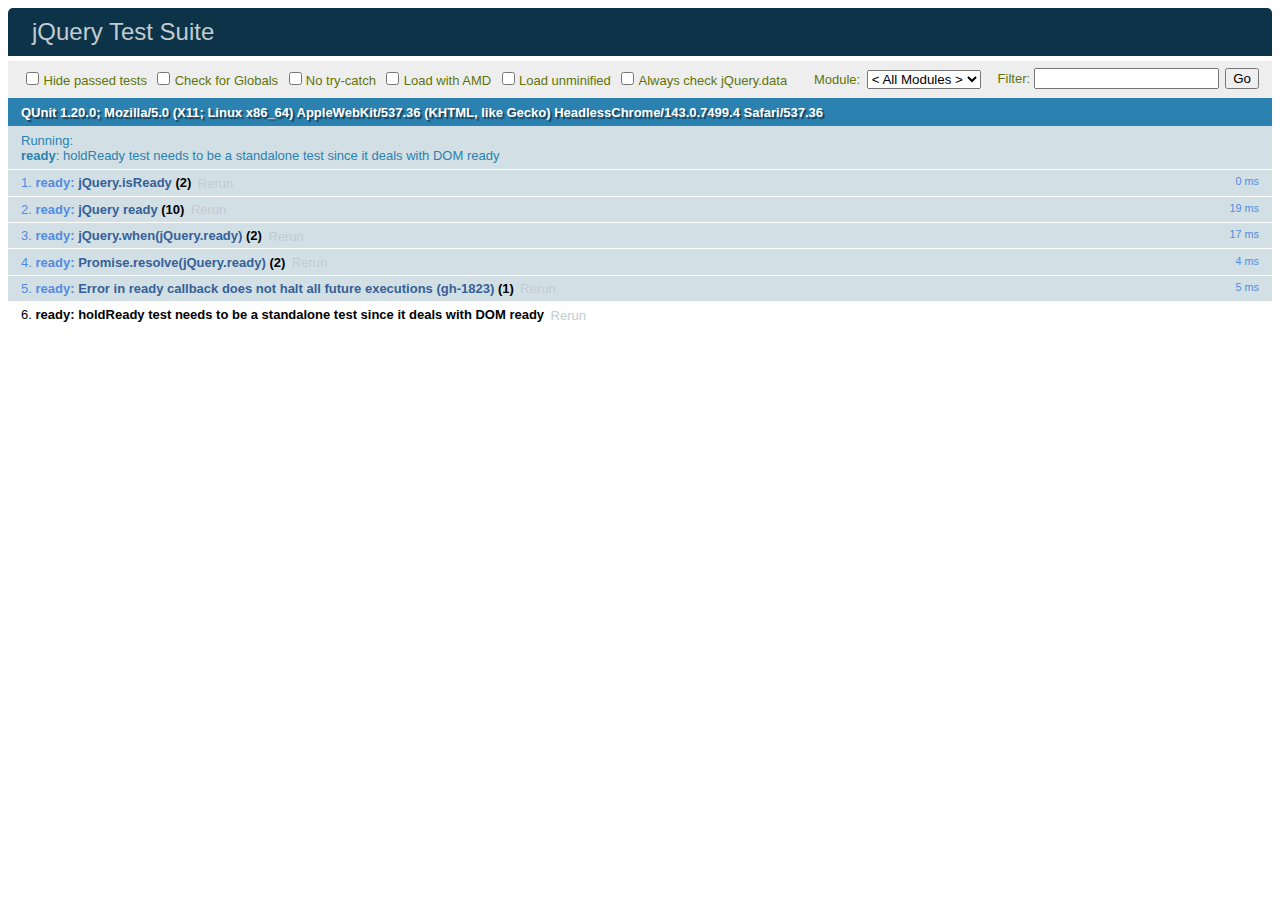
<file: WSL/wwwroot/js/lib/jquery/test/index.html>
<!doctype html>
<html lang="en" id="html">
<head>
	<meta charset="utf-8">
	<title>jQuery Test Suite</title>
	<link rel="stylesheet" href="../external/qunit/qunit.css" />
	<link rel="stylesheet" href="data/testsuite.css" />

	<!--
		We have to use previous jQuery as helper to ensure testability with
		ajax-free builds (and non-interference when changing ajax internals)
	-->
	<script src="data/jquery-1.9.1.js"></script>

	<script src="../external/qunit/qunit.js"></script>
	<script src="../external/qunit-assert-step/qunit-assert-step.js"></script>
	<script src="../external/sinon/sinon.js"></script>
	<script src="../external/npo/npo.js"></script>
	<script src="../external/requirejs/require.js"></script>
	<!-- See testinit for the list of tests -->
	<script src="data/testinit.js"></script>

	<!-- A script that includes jQuery min, dev, or AMD -->
	<!-- Adds "basic" URL option, even to iframes -->
	<!-- iframes will not load AMD as loading needs to be synchronous for some tests -->
	<!-- Also executes the function above to load tests -->
	<script src="jquery.js"></script>

	<script>
		// Load tests if they have not been loaded
		// This is in a different script tag to ensure that
		// jQuery is on the page when the testrunner executes
		if ( !QUnit.urlParams.amd ) {
			loadTests();
		}
	</script>
</head>

<body id="body">
	<div id="qunit"></div>

	<!-- Test HTML -->
	<!-- this iframe is outside the #qunit-fixture so it won't waste time by constantly reloading; the tests are "safe" and clean up after themselves -->
	<iframe id="loadediframe" name="loadediframe" style="display:none;" src="data/iframe.html"></iframe>
	<dl id="dl" style="position:absolute;top:-32767px;left:-32767px;width:1px;">
	<div id="donor-outer">
		<form id="donor-form">
			<input id="donor-input" type="radio" />
		</form>
	</div>
	<div id="qunit-fixture">
		<p id="firstp">See <a id="simon1" href="http://simon.incutio.com/archive/2003/03/25/#getElementsBySelector" rel="bookmark">this blog entry</a> for more information.</p>
		<p id="ap">
			Here are some links in a normal paragraph: <a id="google" href="http://www.google.com/" title="Google!">Google</a>,
			<a id="groups" href="http://groups.google.com/" class="GROUPS">Google Groups (Link)</a>.
			This link has <code><a href="http://smin" id="anchor1">class="blog"</a></code>:
			<a href="http://diveintomark.org/" class="blog" hreflang="en" id="mark">diveintomark</a>

		</p>
		<div id="foo">
			<p id="sndp">Everything inside the red border is inside a div with <code>id="foo"</code>.</p>
			<p lang="en" id="en">This is a normal link: <a id="yahoo" href="http://www.yahoo.com/" class="blogTest">Yahoo</a></p>
			<p id="sap">This link has <code><a href="#2" id="anchor2">class="blog"</a></code>: <a href="http://simon.incutio.com/" class="blog link" id="simon">Simon Willison's Weblog</a></p>

		</div>
		<div id="nothiddendiv" style="height:1px;background:white;" class="nothiddendiv">
			<div id="nothiddendivchild"></div>
		</div>
		<span id="name+value"></span>
		<p id="first">Try them out:</p>
		<ul id="firstUL"></ul>
		<ol id="empty"></ol>
		<form id="form" action="formaction">
			<label for="action" id="label-for">Action:</label>
			<input type="text" name="action" value="Test" id="text1" maxlength="30"/>
			<input type="text" name="text2" value="Test" id="text2" disabled="disabled"/>
			<input type="radio" name="radio1" id="radio1" value="on"/>

			<input type="radio" name="radio2" id="radio2" checked="checked"/>
			<input type="checkbox" name="check" id="check1" checked="checked"/>
			<input type="checkbox" id="check2" value="on"/>

			<input type="hidden" name="hidden" id="hidden1"/>
			<input type="text" style="display:none;" name="foo[bar]" id="hidden2"/>

			<input type="text" id="name" name="name" value="name" />
			<input type="search" id="search" name="search" value="search" />

			<button id="button" name="button" type="button">Button</button>

			<textarea id="area1" maxlength="30">foobar</textarea>

			<select name="select1" id="select1">
				<option id="option1a" class="emptyopt" value="">Nothing</option>
				<option id="option1b" value="1">1</option>
				<option id="option1c" value="2">2</option>
				<option id="option1d" value="3">3</option>
			</select>
			<select name="select2" id="select2">
				<option id="option2a" class="emptyopt" value="">Nothing</option>
				<option id="option2b" value="1">1</option>
				<option id="option2c" value="2">2</option>
				<option id="option2d" selected="selected" value="3">3</option>
			</select>
			<select name="select3" id="select3" multiple="multiple">
				<option id="option3a" class="emptyopt" value="">Nothing</option>
				<option id="option3b" selected="selected" value="1">1</option>
				<option id="option3c" selected="selected" value="2">2</option>
				<option id="option3d" value="3">3</option>
				<option id="option3e">no value</option>
			</select>
			<select name="select4" id="select4" multiple="multiple">
				<optgroup disabled="disabled">
					<option id="option4a" class="emptyopt" value="">Nothing</option>
					<option id="option4b" disabled="disabled" selected="selected" value="1">1</option>
					<option id="option4c" selected="selected" value="2">2</option>
				</optgroup>
				<option selected="selected" disabled="disabled" id="option4d" value="3">3</option>
				<option id="option4e">no value</option>
			</select>
			<select name="select5" id="select5">
				<option id="option5a" value="3">1</option>
				<option id="option5b" value="2">2</option>
				<option id="option5c" value="1" data-attr="">3</option>
			</select>

			<object id="object1" codebase="stupid">
				<param name="p1" value="x1" />
				<param name="p2" value="x2" />
			</object>

			<span id="台北Táiběi"></span>
			<span id="台北" lang="中文"></span>
			<span id="utf8class1" class="台北Táiběi 台北"></span>
			<span id="utf8class2" class="台北"></span>
			<span id="foo:bar" class="foo:bar"></span>
			<span id="test.foo[5]bar" class="test.foo[5]bar"></span>

			<foo_bar id="foobar">test element</foo_bar>
		</form>
		<b id="floatTest">Float test.</b>
		<iframe id="iframe" name="iframe"></iframe>
		<form id="lengthtest">
			<input type="text" id="length" name="test"/>
			<input type="text" id="idTest" name="id"/>
		</form>
		<table id="table"></table>

		<form id="name-tests">
			<!-- Inputs with a grouped name attribute. -->
			<input name="types[]" id="types_all" type="checkbox" value="all" />
			<input name="types[]" id="types_anime" type="checkbox" value="anime" />
			<input name="types[]" id="types_movie" type="checkbox" value="movie" />
		</form>

		<form id="testForm" action="#" method="get">
			<textarea name="T3" rows="2" cols="15">?
Z</textarea>
			<input type="hidden" name="H1" value="x" />
			<input type="hidden" name="H2" />
			<input name="PWD" type="password" value="" />
			<input name="T1" type="text" />
			<input name="T2" type="text" value="YES" readonly="readonly" />
			<input type="checkbox" name="C1" value="1" />
			<input type="checkbox" name="C2" />
			<input type="radio" name="R1" value="1" />
			<input type="radio" name="R1" value="2" />
			<input type="text" name="My Name" value="me" />
			<input type="reset" name="reset" value="NO" />
			<select name="S1">
				<option value="abc">ABC</option>
				<option value="abc">ABC</option>
				<option value="abc">ABC</option>
			</select>
			<select name="S2" multiple="multiple" size="3">
				<option value="abc">ABC</option>
				<option value="abc">ABC</option>
				<option value="abc">ABC</option>
			</select>
			<select name="S3">
				<option selected="selected">YES</option>
			</select>
			<select name="S4">
				<option value="" selected="selected">NO</option>
			</select>
			<input type="submit" name="sub1" value="NO" />
			<input type="submit" name="sub2" value="NO" />
			<input type="image" name="sub3" value="NO" />
			<button name="sub4" type="submit" value="NO">NO</button>
			<input name="D1" type="text" value="NO" disabled="disabled" />
			<input type="checkbox" checked="checked" disabled="disabled" name="D2" value="NO" />
			<input type="radio" name="D3" value="NO" checked="checked" disabled="disabled" />
			<select name="D4" disabled="disabled">
				<option selected="selected" value="NO">NO</option>
			</select>
			<input id="list-test" type="text" />
			<datalist id="datalist">
				<option value="option"></option>
			</datalist>
		</form>
		<div id="moretests">
			<form>
				<div id="checkedtest" style="display:none;">
					<input type="radio" name="checkedtestradios" checked="checked"/>
					<input type="radio" name="checkedtestradios" value="on"/>
					<input type="checkbox" name="checkedtestcheckboxes" checked="checked"/>
					<input type="checkbox" name="checkedtestcheckboxes" />
				</div>
			</form>
			<div id="nonnodes"><span id="nonnodesElement">hi</span> there <!-- mon ami --></div>
			<div id="t2037">
				<div><div class="hidden">hidden</div></div>
			</div>
			<div id="t6652">
				<div></div>
			</div>
			<div id="no-clone-exception"><object><embed></embed></object></div>
		</div>

		<div id="tabindex-tests">
			<ol id="listWithTabIndex" tabindex="5">
				<li id="foodWithNegativeTabIndex" tabindex="-1">Rice</li>
				<li id="foodNoTabIndex">Beans</li>
				<li>Blinis</li>
				<li>Tofu</li>
			</ol>

			<div id="divWithNoTabIndex">I'm hungry. I should...</div>
			<span>...</span><a href="#" id="linkWithNoTabIndex">Eat lots of food</a><span>...</span> |
			<span>...</span><a href="#" id="linkWithTabIndex" tabindex="2">Eat a little food</a><span>...</span> |
			<span>...</span><a href="#" id="linkWithNegativeTabIndex" tabindex="-1">Eat no food</a><span>...</span>
			<span>...</span><a id="linkWithNoHrefWithNoTabIndex">Eat a burger</a><span>...</span>
			<span>...</span><a id="linkWithNoHrefWithTabIndex" tabindex="1">Eat some funyuns</a><span>...</span>
			<span>...</span><a id="linkWithNoHrefWithNegativeTabIndex" tabindex="-1">Eat some funyuns</a><span>...</span>
			<input id="inputWithoutTabIndex"/>
			<button id="buttonWithoutTabIndex"></button>
			<textarea id="textareaWithoutTabIndex"></textarea>
			<menu type="popup">
				<menuitem id="menuitemWithoutTabIndex" command="submitbutton" default/>
			</menu>
		</div>

		<div id="liveHandlerOrder">
			<span id="liveSpan1"><a href="#" id="liveLink1"></a></span>
			<span id="liveSpan2"><a href="#" id="liveLink2"></a></span>
		</div>

		<div id="siblingTest">
			<em id="siblingfirst">1</em>
			<em id="siblingnext">2</em>
			<em id="siblingthird">
				<em id="siblingchild">
					<em id="siblinggrandchild">
						<em id="siblinggreatgrandchild"></em>
					</em>
				</em>
			</em>
			<span id="siblingspan"></span>
		</div>
		<div id="fx-test-group" style="position: absolute; width: 1px; height: 1px; overflow: hidden;">
			<div id="fx-queue" name="test">
				<div id="fadein" class='chain-test' name='div'>fadeIn<div>fadeIn</div></div>
				<div id="fadeout" class='chain-test chain-test-out'>fadeOut<div>fadeOut</div></div>

				<div id="show" class='chain-test'>show<div>show</div></div>
				<div id="hide" class='chain-test chain-test-out'>hide<div>hide</div></div>
				<div id="easehide" class='chain-test chain-test-out'>hide<div>hide</div></div>

				<div id="togglein" class='chain-test'>togglein<div>togglein</div></div>
				<div id="toggleout" class='chain-test chain-test-out'>toggleout<div>toggleout</div></div>
				<div id="easetoggleout" class='chain-test chain-test-out'>toggleout<div>toggleout</div></div>

				<div id="slideup" class='chain-test'>slideUp<div>slideUp</div></div>
				<div id="slidedown" class='chain-test chain-test-out'>slideDown<div>slideDown</div></div>
				<div id="easeslideup" class='chain-test'>slideUp<div>slideUp</div></div>

				<div id="slidetogglein" class='chain-test'>slideToggleIn<div>slideToggleIn</div></div>
				<div id="slidetoggleout" class='chain-test chain-test-out'>slideToggleOut<div>slideToggleOut</div></div>

				<div id="fadetogglein" class='chain-test'>fadeToggleIn<div>fadeToggleIn</div></div>
				<div id="fadetoggleout" class='chain-test chain-test-out'>fadeToggleOut<div>fadeToggleOut</div></div>

				<div id="fadeto" class='chain-test'>fadeTo<div>fadeTo</div></div>
			</div>

			<div id="fx-tests"></div>
			<span id="display"></span>
		</div>
	</div>
	</dl>
	<map name="imgmap" id="imgmap">
		<area shape="rect" coords="0,0,200,50">
	</map>

</body>
</html>
</file>
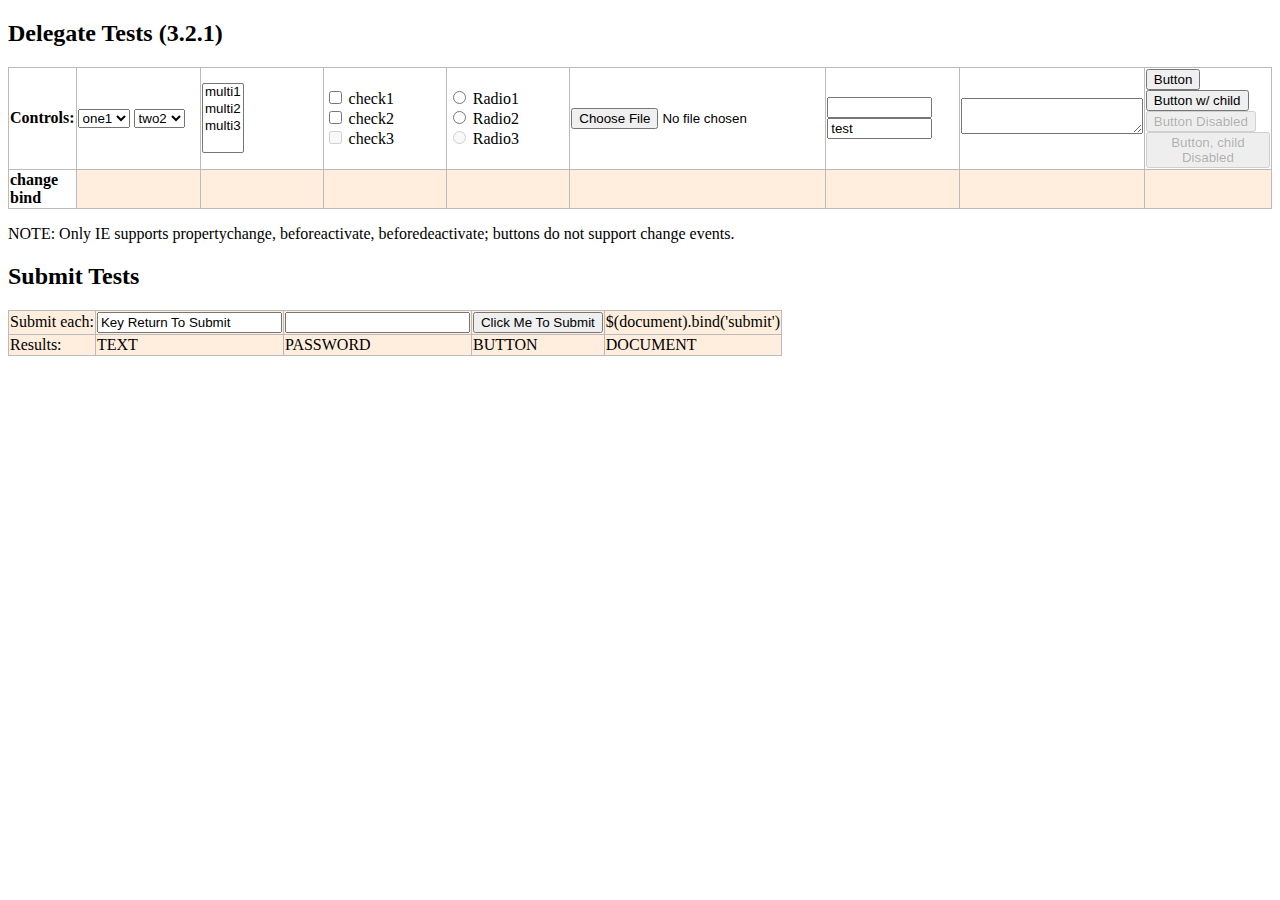
<file: WSL/wwwroot/js/lib/jquery/test/delegatetest.html>
<!DOCTYPE html>
<html>
<head>
<title>Event Delegation Tests</title>
<script src="jquery.js"></script>
<style>
table {
	border-collapse: collapse;
	empty-cells: show;
}
th {
	text-align: left;
}
thead td {
	width: 11%;
}
tbody td {
	background: #fed;
}
th, td {
	border: 1px solid #bbb;
}
</style>
</head>
<body>
<h2>Delegate Tests (<span id="fileversion">x</span>)</h2>

<table id="changes">
<thead>
	<tr>
		<th>
			Controls:
		</th>
		<td id="select-one">
			<select>
				<option value='one1'>one1</option>
				<option value='one2'>one2</option>
				<option value='one3'>one3</option>
			</select>
			<select>
				<option value='two1'>two1</option>
				<option value='two2' selected="selected">two2</option>
				<option value='two3'>two3</option>
			</select>
		</td>
		<td id="select-mult">
			<select multiple="multiple">
				<option value='multi1'>multi1</option>
				<option value='multi2'>multi2</option>
				<option value='multi3'>multi3</option>
			</select>
		</td>
		<td id="checkbox">
			<input type="checkbox" name="mycheckbox" id="check1"/>
			<label for="check1">check1</label><br/>
			<input type="checkbox" name="mycheckbox" id="check2"/>
			<label for="check2">check2</label><br />
			<input type="checkbox" name="mycheckbox" id="check3" disabled="disabled"/>
			<label for="check3">check3</label>
		</td>
		<td id="radio">
			<input type="radio" name="myradio" id="radio1"/>
			<label for="radio1">Radio1</label><br/>
			<input type="radio" name="myradio" id="radio2"/>
			<label for="radio2">Radio2</label><br />
			<input type="radio" name="myradio" id="radio3" disabled="disabled"/>
			<label for="radio3">Radio3</label>
		</td>
		<td id="file">
			<input class="file_test" id="file1" type="file"/>
		</td>
		<td id="text">
			<input class='test' value='' id='input' size='10' />
			<input class='test' value='test' id='input2' size='10' readonly="readonly" />
		</td>
		<td id="textarea">
			<textarea rows='2'></textarea>
		</td>
		<td id="button">
			<button name="mybutton1" id="button1">Button</button><br />
			<button name="mybutton2" id="button2"><span>Button w/ child</span></button><br />
			<button name="mybutton3" id="button3" disabled="disabled">Button Disabled</button><br />
			<button name="mybutton4" id="button4" disabled="disabled"><span disabled="disabled">Button, child Disabled</span></button><br />
		</td>
	</tr>
</thead>
<tbody>
</tbody>
</table>
<p>NOTE: Only IE supports propertychange, beforeactivate, beforedeactivate; buttons do not support change events.</p>

<h2>Submit Tests</h2>
<table>
	<tr>
		<td>
			Submit each:
		</td>
		<td>
			<form action="" id="text_submit">
				<input class='test' type='text' value='Key Return To Submit'/>
			</form>
		</td>
		<td>
			<form action="" id="password_submit">
				<input class='test' type='password' value=''/>
			</form>
		</td>
		<td>
			<form action="" id="submit_submit">
				<input type='submit' value="Click Me To Submit" />
			</form>
		</td>
		<td>$(document).bind('submit')</td>
	</tr>
	<tr>
		<td>Results:</td>
		<td id='textSubmit' class="red">TEXT</td>
		<td id='passwordSubmit' class="red">PASSWORD</td>
		<td id='submitSubmit' class="red">BUTTON</td>
		<td id='boundSubmit' class="red">DOCUMENT</td>
	</tr>
</table>

	<form id="autosub"><input type=submit name=subme /></form>

<script type='text/javascript'>

$("#fileversion").text($.fn.jquery);

// Try an auto-submit, it should only fire once
$(function(){
	var triggered = false;
	$("#autosub input").trigger("keypress");
	$("body").on("submit", "#autosub", function( e ){
		e.preventDefault();
		e.stopPropagation();
		if ( triggered ) {
			alert("autosubmit FAIL");
		}
		triggered = true;
	});
	$("#autosub").submit().remove();
});

// Events we want to track in row-order
var events = "bind-change live-change onX-change bind-propertychange live-beforeactivate live-focusin bind-focus live-beforedeactivate live-focusout bind-blur live-click live-keydown".split(" "),
	counter = 0;
	blinker = function(event){
		if ( !counter ) {
			$("#changes tbody td").text("");
		}
		var $el = event.data,
			prev = $el.text();
		prev = prev? prev +" | " : "";
		return $el
			.text(prev + ++counter+" " + (this.value.replace(/^on$/,"") || this.id || this.checked || ""))
			.css("backgroundColor","#0f0")
			.delay(800)
			.queue(function(next){
				$el.css("backgroundColor","#afa");
				--counter;
				next();
			});
	};

for ( var i=0; i < events.length; i++ ) {
	var m = events[i].split("-"),
		api = m[0],
		type = m[1],
		$row = $("<tr><th>"+type+" "+api+"</th></tr>");

	$("#changes thead td").each(function(){
		var id = "#"+this.id,
			$cell = $("<td></td>");
		if ( api == "onX" ) {
			$(this).find("input, button, select, textarea").each(function(){
				this["on"+type] = function(e){ e = $.event.fix(e||event); e.data = $cell; blinker.call(this, e); };
			});
		} else if ( api == "bind" ) {
			$(this).find("input, button, select, textarea").bind(type, $cell, blinker);
		} else {
			$(id+" input,"+id+" button,"+id+" select,"+id+" textarea").live(type, $cell, blinker);
		}
		$row.append($cell);
	});
	$("#changes tbody").append($row);
}

// Ensure that cloned elements get the delegated event magic; this is
// implementation-specific knowledge but otherwise impossible to test.
// The beforeactivate event attaches a direct-bound change event.
// (Only care about the live change for this third select element.)
var sel1 = $("#select-one select:first-child");
if ( typeof(sel1[0].fireEvent) !== "undefined" ) {
	sel1.trigger( "beforeactivate" ).clone().appendTo("#select-one");
	//alert($("#select-one select").map(function(){ return this._change_attached || "undef"; }).get().join("|"));
}

jQuery.fn.blink = function(){
	return this
		.css("backgroundColor","green")
		.text( (parseInt(this.text(), 10) || 0) + 1 )
		.delay(700).queue(function(next){
			jQuery(this).css("backgroundColor","#afa");
			next();
		});
};

jQuery.fn.addSubmitTest = function( id, prevent ) {
	return this.live("submit", function(e){
		if ( prevent ) {
				e.preventDefault();
		}
		jQuery(id).blink();
	});
};

$("#text_submit").addSubmitTest("#textSubmit", true);
$("#password_submit").addSubmitTest("#passwordSubmit", true);
$("#submit_submit").addSubmitTest("#submitSubmit", true);
$("#prog_submit").addSubmitTest("#submitSubmit", true);
$(document).bind("submit", function(){
	jQuery("#boundSubmit").blink();
});

</script>
</body>
</html>
</file>
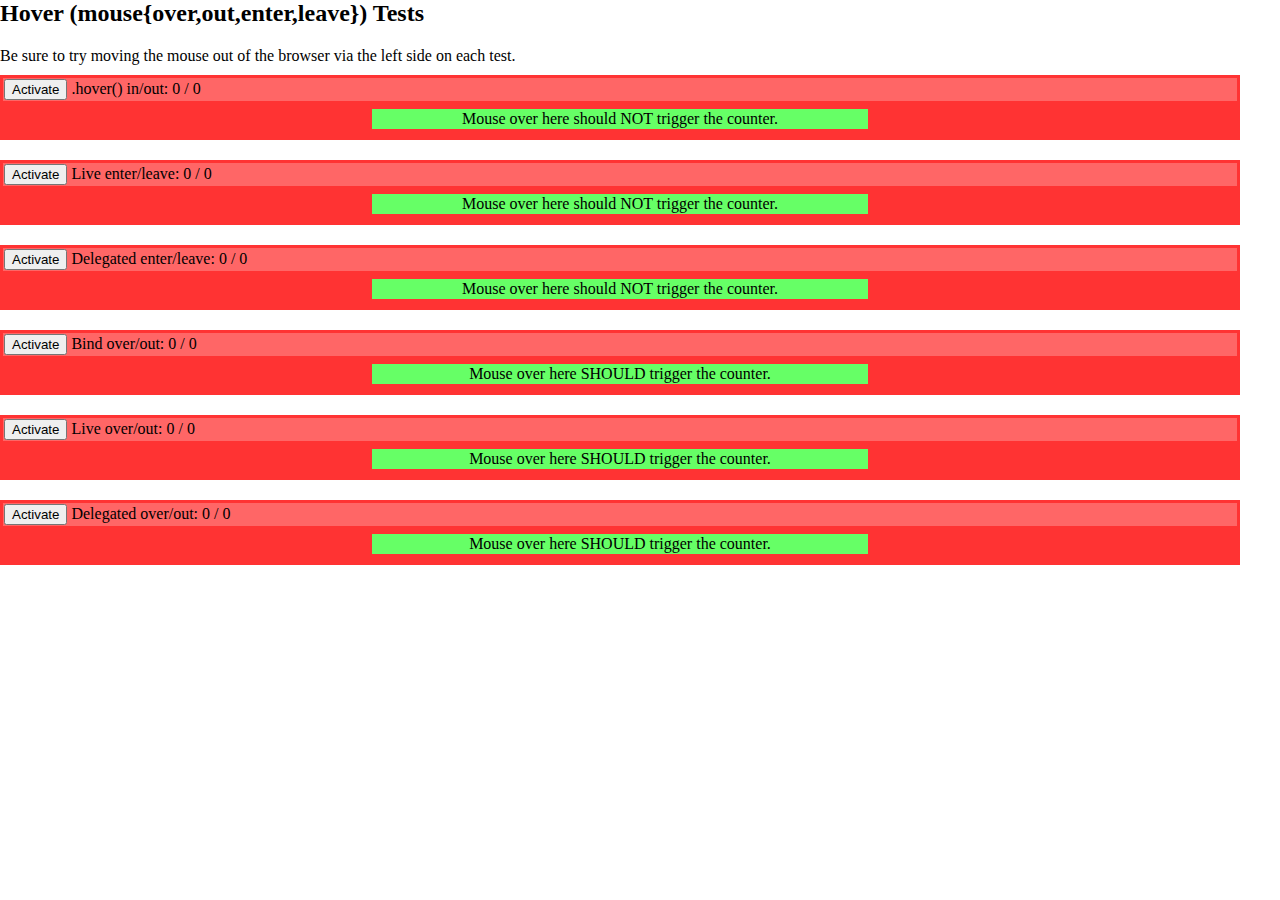
<file: WSL/wwwroot/js/lib/jquery/test/hovertest.html>
<html>
<head>
<title>Hover tests</title>
<script src="jquery.js"></script>
<style>
/* Remove body dimensions so we can test enter/leave to surrounding browser chrome */
body, html {
	border: 0;
	margin: 0;
	padding: 0;
}
p {
	margin: 2px 0;
}
.hover-box {
	background: #f33;
	padding: 3px;
	margin: 10px 40px 20px 0;
}
.hover-status {
	background: #f66;
	padding: 1px;
}
.hover-inside {
	background: #6f6;
	padding: 1px;
	margin: 8px auto;
	width: 40%;
	text-align: center;
}
</style>
 </head>
 <body>
	<h2>Hover (mouse{over,out,enter,leave}) Tests</h2>
	<p>Be sure to try moving the mouse out of the browser via the left side on each test.</p>
	<div id="wrapper">

	<div id="hoverbox" class="hover-box">
		<div class="hover-status">
			<button>Activate</button>
			.hover() in/out: <span class="ins">0</span> / <span class="outs">0</span>
		</div>
		<div class="hover-inside">
			Mouse over here should NOT trigger the counter.
		</div>
	</div>
	<div id="liveenterbox" class="hover-box">
		<div class="hover-status">
			<button>Activate</button>
			Live enter/leave: <span class="ins">0</span> / <span class="outs">0</span>
		</div>
		<div class="hover-inside">
			Mouse over here should NOT trigger the counter.
		</div>
	</div>
	<div id="delegateenterbox" class="hover-box">
		<div class="hover-status">
			<button>Activate</button>
			Delegated enter/leave: <span class="ins">0</span> / <span class="outs">0</span>
		</div>
		<div class="hover-inside">
			Mouse over here should NOT trigger the counter.
		</div>
	</div>

	<div id="overbox" class="hover-box">
		<div class="hover-status">
			<button>Activate</button>
			Bind over/out: <span class="ins">0</span> / <span class="outs">0</span>
		</div>
		<div class="hover-inside">
			Mouse over here SHOULD trigger the counter.
		</div>
	</div>
	<div id="liveoverbox" class="hover-box">
		<div class="hover-status">
			<button>Activate</button>
			Live over/out: <span class="ins">0</span> / <span class="outs">0</span>
		</div>
		<div class="hover-inside">
			Mouse over here SHOULD trigger the counter.
		</div>
	</div>
	<div id="delegateoverbox" class="hover-box">
		<div class="hover-status">
			<button>Activate</button>
			Delegated over/out: <span class="ins">0</span> / <span class="outs">0</span>
		</div>
		<div class="hover-inside">
			Mouse over here SHOULD trigger the counter.
		</div>
	</div>

	</div> <!-- wrapper -->

<script>

$(function(){

	var x,
		countIns = function() {
			var d = $(this).data();
			$("span.ins", this).text(++d.ins);
		},
		countOuts = function() {
			var d = $(this).data();
			$("span.outs", this).text(++d.outs);
		};

	// Tests can be activated separately or in combination to check for interference

	$("#hoverbox button").click(function(){
		$("#hoverbox")
			.data({ ins: 0, outs: 0 })
			.hover( countIns, countOuts );
		$(this).remove();
	});
	$("#delegateenterbox button").click(function(){
		$("html")
			.find("#delegateenterbox").data({ ins: 0, outs: 0 }).end()
			.delegate("#delegateenterbox", "mouseenter", countIns )
			.delegate("#delegateenterbox", "mouseleave", countOuts );
		$(this).remove();
	});
	$("#liveenterbox button").click(function(){
		$("#liveenterbox")
			.data({ ins: 0, outs: 0 })
			.live("mouseenter", countIns )
			.live("mouseleave", countOuts );
		$(this).remove();
	});

	$("#overbox button").click(function(){
		$("#overbox")
			.data({ ins: 0, outs: 0 })
			.bind("mouseover", countIns )
			.bind("mouseout", countOuts );
		$(this).remove();
	});
	$("#liveoverbox button").click(function(){
		$("#liveoverbox")
			.data({ ins: 0, outs: 0 })
			.live("mouseover", countIns )
			.live("mouseout", countOuts );
		$(this).remove();
	});
	$("#delegateoverbox button").click(function(){
		$(document)
			.find("#delegateoverbox").data({ ins: 0, outs: 0 }).end()
			.delegate("#delegateoverbox", "mouseover", countIns )
			.delegate("#delegateoverbox", "mouseout", countOuts );
		$(this).remove();
	});
});

</script>
</body>
</html>
</file>
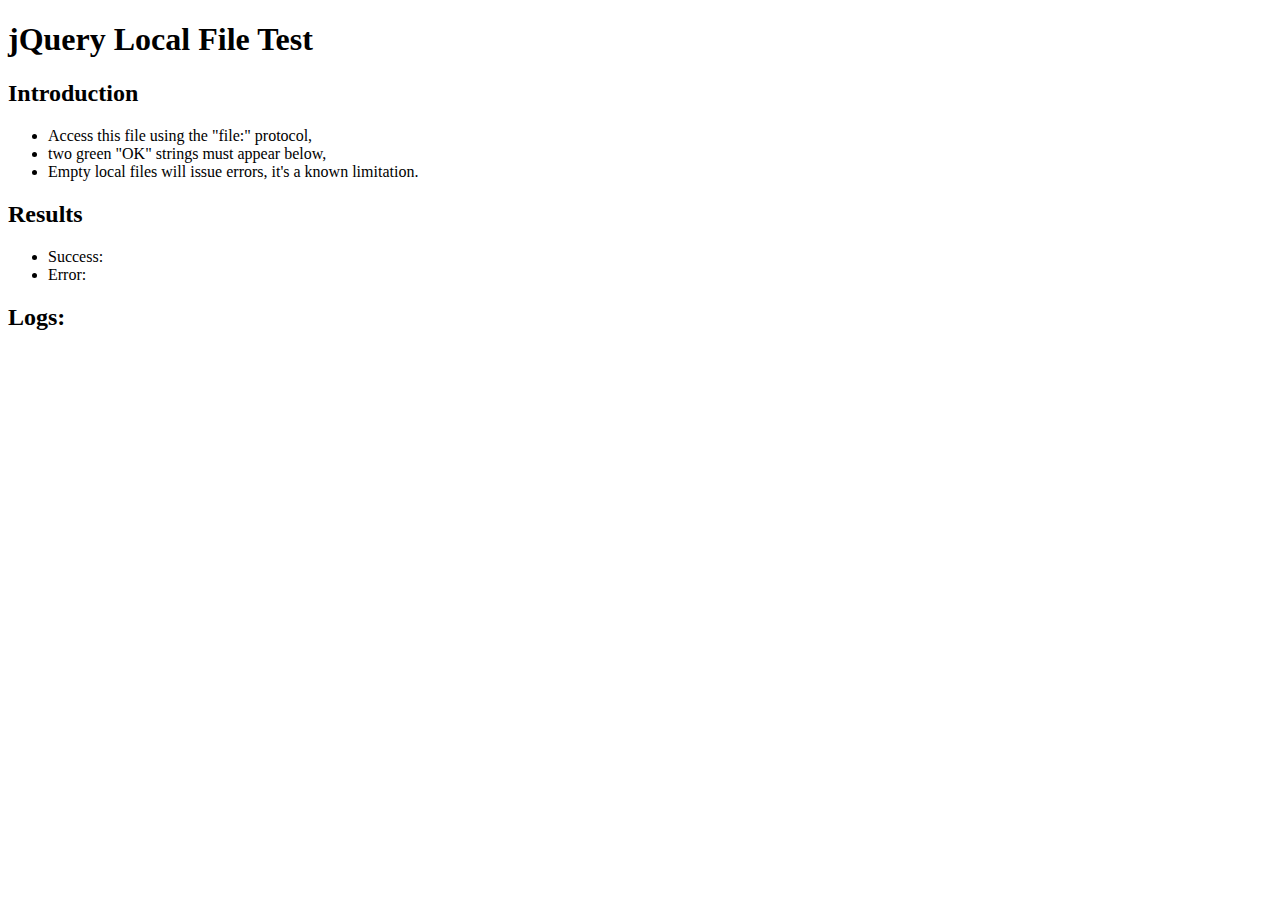
<file: WSL/wwwroot/js/lib/jquery/test/localfile.html>
<!DOCTYPE html PUBLIC "-//W3C//DTD XHTML 1.0 Transitional//EN" "http://www.w3.org/TR/xhtml1/DTD/xhtml1-transitional.dtd">
<html xmlns="http://www.w3.org/1999/xhtml" xml:lang="en" lang="en" dir="ltr" id="html">
<head>
	<meta http-equiv="Content-Type" content="text/html; charset=utf-8" />
	<title>jQuery Local File Test</title>
	<!-- Includes -->
	<script src="jquery.js"></script>
	<style>
		.error { color: red; }
		.success { color: green; }
	</style>
</head>
<body>
	<h1>jQuery Local File Test</h1>
	<h2>
		Introduction
	</h2>
	<ul>
		<li>
			Access this file using the "file:" protocol,
		</li>
		<li>
			two green "OK" strings must appear below,
		</li>
		<li>
			Empty local files will issue errors, it's a known limitation.
		</li>
	</ul>
	<h2>
		Results
	</h2>
	<ul>
		<li>
			Success:
			<span id="success">
			</span>
		</li>
		<li>
			Error:
			<span id="error">
			</span>
		</li>
	</ul>
	<h2>
		Logs:
	</h2>
	<ul id="log">
	</ul>
	<script>
		var logUL = jQuery( "#log" );
		function doLog( message, args ) {
			jQuery( "<li />").appendTo( logUL ).text( message + ': "' + Array.prototype.join.call( args, '" - "' ) + '"' );
		}
		jQuery.ajax( "./data/badjson.js" , {
			context: jQuery( "#success" ),
			dataType: "text"
		}).success(function( data, _, xhr ) {
			doLog( "Success (" + xhr.status + ")" , arguments );
			this.addClass( data ? "success" : "error" ).text( "OK" );
		}).error(function( xhr ) {
			doLog( "Success (" + xhr.status + ")" , arguments );
			this.addClass( "error" ).text( "FAIL" );
		});
		jQuery.ajax( "./data/doesnotexist.ext" , {
			context: jQuery( "#error" ),
			dataType: "text"
		}).error(function( xhr ) {
			doLog( "Error (" + xhr.status + ")" , arguments );
			this.addClass( "success" ).text( "OK" );
		}).success(function( data, _, xhr ) {
			doLog( "Error (" + xhr.status + ")" , arguments );
			this.addClass( "error" ).text( "FAIL" );
		});
	</script>
</body>
</file>
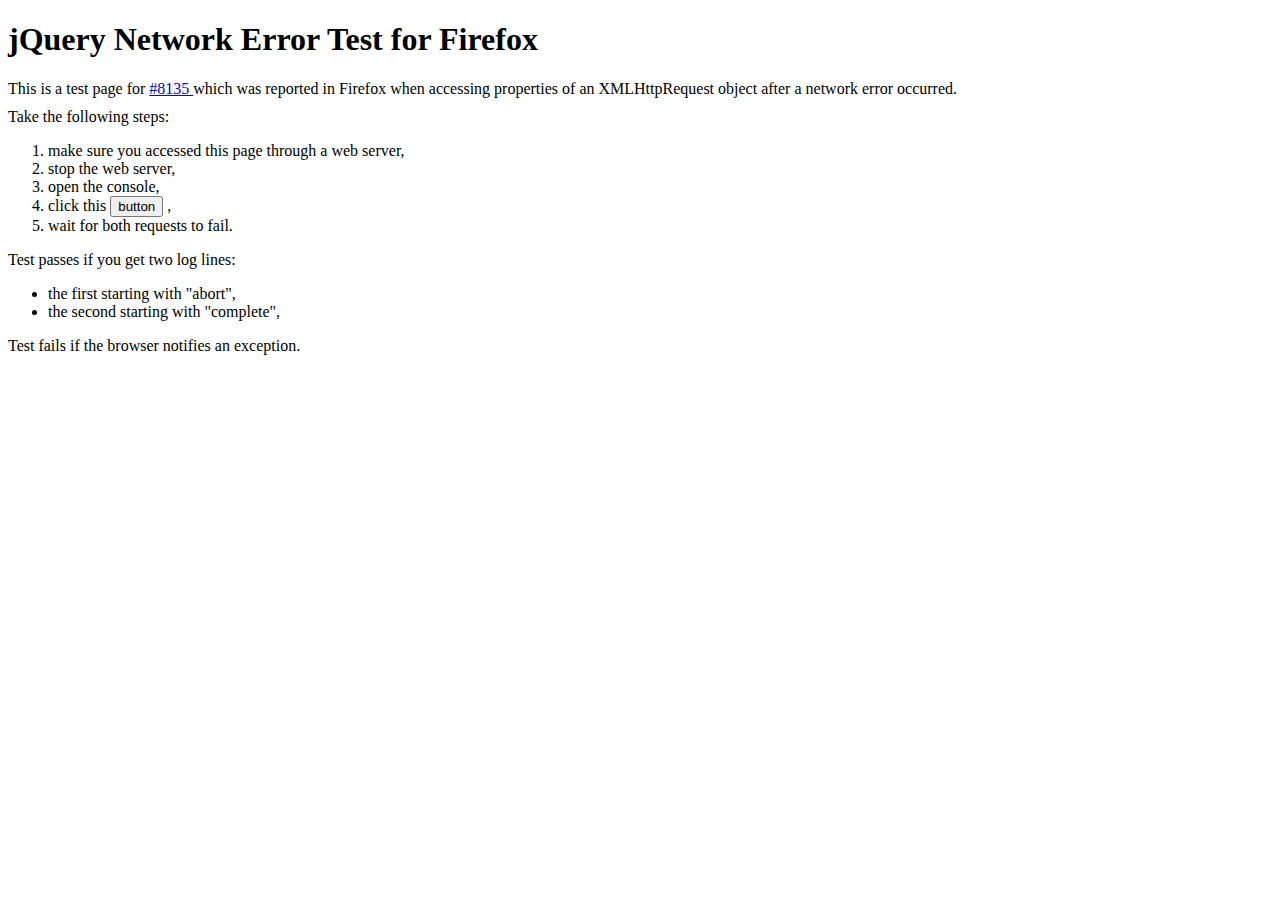
<file: WSL/wwwroot/js/lib/jquery/test/networkerror.html>
<!DOCTYPE html>
<html>
<!--
	Test for #8135

	Thanks John Firebaugh for this test page based on his gist
	https://gist.github.com/807090

	Access this page through a web server, then stop said server and click the button.
-->
<head>
	<title>
		jQuery Network Error Test for Firefox
	</title>
	<style>
		div { margin-top: 10px; }
	</style>
	<script src="jquery.js"></script>
	<script type="text/javascript">
	$("button").live("click", function () {
		$.ajax({
			url: '/',
			error: function() {
				console.log( "abort", arguments );
			}
		}).abort();
		$.ajax({
			url: '/',
			error: function() {
				console.log( "complete", arguments );
			}
		});
		return false;
	})
	</script>
</head>
<body>
	<h1>
		jQuery Network Error Test for Firefox
	</h1>
	<div>
		This is a test page for
		<a href="https://bugs.jquery.com/ticket/8135">
			#8135
		</a>
		which was reported in Firefox when accessing properties
		of an XMLHttpRequest object after a network error occurred.
	</div>
	<div>Take the following steps:</div>
	<ol>
		<li>
			make sure you accessed this page through a web server,
		</li>
		<li>
			stop the web server,
		</li>
		<li>
			open the console,
		</li>
		<li>
			click this
			<button>button</button>
			,
		</li>
		<li>
			wait for both requests to fail.
		</li>
	</ol>
	<div>
		Test passes if you get two log lines:
		<ul>
			<li>
				the first starting with "abort",
			</li>
			<li>
				the second starting with "complete",
			</li>
		</ul>
	</div>
	<div>
		Test fails if the browser notifies an exception.
	</div>
</body>
</html>
</file>
<file: WSL/wwwroot/js/lib/jquery/test/data/testsuite.css>
ol#empty {
	opacity: 0;
}

div#fx-tests h4 {
	background: red;
}

div#fx-tests h4.pass {
	background: green;
}

div#fx-tests div.box {
	background: red;
	overflow: hidden;
	border: 2px solid #000;
}

div#fx-tests div.overflow {
	overflow: visible;
}

div.autoheight {
	height: auto;
}

div.autowidth {
	width: auto;
}

div.autoopacity {
	opacity: 1;
}

div.largewidth {
	width: 100px;
}

div.largeheight {
	height: 100px;
}

div.medwidth {
	width: 50px;
}

div.medheight {
	height: 50px;
}

div.medopacity {
	opacity: 0.5;
}

div.nowidth {
	width: 0;
}

div.noheight {
	height: 0;
}

div.noopacity {
	opacity: 0;
}

div#fx-tests div.widewidth {
	background-repeat: repeat-x;
}

div#fx-tests div.wideheight {
	background-repeat: repeat-y;
}

div#fx-tests div.widewidth.wideheight {
	background-repeat: repeat;
}

div#fx-tests div.noback {
	background-image: none;
}

.chain-test,
.chain-test div {
	width: 100px;
	height: 20px;
	position: relative;
	float: left;
}
.chain-test div {
	position: absolute;
	top: 0;
	left: 0;
}

.chain-test {
	background: red;
}
.chain-test div {
	background: green;
}

.chain-test-out {
	background: green;
}
.chain-test-out div {
	background: red;
	display: none;
}

#nothiddendiv { font-size: 16px; }
#nothiddendivchild.em { font-size: 2em; }
#nothiddendivchild.prct { font-size: 150%; }

/* #9239 Attach a background to the body( avoid crashes in removing the test element in support ) */
body, div { background: url(http://static.jquery.com/files/rocker/images/logo_jquery_215x53.gif) no-repeat -1000px 0; }

/* #10501 */
section { background:#f0f; display:block; }

/* #11971 */
#foo { background: url(1x1.jpg) right bottom no-repeat; }

/* #14824 */
#span-14824 { display: block; }

#display { display: list-item !important; }

.block { display: block; }
.inline { display: inline; }
.list-item { display: list-item; }
.hidden, .none { display: none; }

#div-gh-2836 {
	position: relative;
	overflow: auto;
	height: 100px;
}
#div-gh-2836 div {
	position: relative;
	height: 100%;
	padding: 0;
	margin: 0;
}
</file>
<file: WSL/wwwroot/js/lib/jquery/external/qunit/qunit.css>
/*!
 * QUnit 1.20.0
 * http://qunitjs.com/
 *
 * Copyright jQuery Foundation and other contributors
 * Released under the MIT license
 * http://jquery.org/license
 *
 * Date: 2015-10-27T17:53Z
 */

/** Font Family and Sizes */

#qunit-tests, #qunit-header, #qunit-banner, #qunit-testrunner-toolbar, #qunit-filteredTest, #qunit-userAgent, #qunit-testresult {
	font-family: "Helvetica Neue Light", "HelveticaNeue-Light", "Helvetica Neue", Calibri, Helvetica, Arial, sans-serif;
}

#qunit-testrunner-toolbar, #qunit-filteredTest, #qunit-userAgent, #qunit-testresult, #qunit-tests li { font-size: small; }
#qunit-tests { font-size: smaller; }


/** Resets */

#qunit-tests, #qunit-header, #qunit-banner, #qunit-filteredTest, #qunit-userAgent, #qunit-testresult, #qunit-modulefilter {
	margin: 0;
	padding: 0;
}


/** Header */

#qunit-header {
	padding: 0.5em 0 0.5em 1em;

	color: #8699A4;
	background-color: #0D3349;

	font-size: 1.5em;
	line-height: 1em;
	font-weight: 400;

	border-radius: 5px 5px 0 0;
}

#qunit-header a {
	text-decoration: none;
	color: #C2CCD1;
}

#qunit-header a:hover,
#qunit-header a:focus {
	color: #FFF;
}

#qunit-testrunner-toolbar label {
	display: inline-block;
	padding: 0 0.5em 0 0.1em;
}

#qunit-banner {
	height: 5px;
}

#qunit-testrunner-toolbar {
	padding: 0.5em 1em 0.5em 1em;
	color: #5E740B;
	background-color: #EEE;
	overflow: hidden;
}

#qunit-filteredTest {
	padding: 0.5em 1em 0.5em 1em;
	background-color: #F4FF77;
	color: #366097;
}

#qunit-userAgent {
	padding: 0.5em 1em 0.5em 1em;
	background-color: #2B81AF;
	color: #FFF;
	text-shadow: rgba(0, 0, 0, 0.5) 2px 2px 1px;
}

#qunit-modulefilter-container {
	float: right;
	padding: 0.2em;
}

.qunit-url-config {
	display: inline-block;
	padding: 0.1em;
}

.qunit-filter {
	display: block;
	float: right;
	margin-left: 1em;
}

/** Tests: Pass/Fail */

#qunit-tests {
	list-style-position: inside;
}

#qunit-tests li {
	padding: 0.4em 1em 0.4em 1em;
	border-bottom: 1px solid #FFF;
	list-style-position: inside;
}

#qunit-tests > li {
	display: none;
}

#qunit-tests li.running,
#qunit-tests li.pass,
#qunit-tests li.fail,
#qunit-tests li.skipped {
	display: list-item;
}

#qunit-tests.hidepass li.running,
#qunit-tests.hidepass li.pass {
	visibility: hidden;
	position: absolute;
	width:   0;
	height:  0;
	padding: 0;
	border:  0;
	margin:  0;
}

#qunit-tests li strong {
	cursor: pointer;
}

#qunit-tests li.skipped strong {
	cursor: default;
}

#qunit-tests li a {
	padding: 0.5em;
	color: #C2CCD1;
	text-decoration: none;
}

#qunit-tests li p a {
	padding: 0.25em;
	color: #6B6464;
}
#qunit-tests li a:hover,
#qunit-tests li a:focus {
	color: #000;
}

#qunit-tests li .runtime {
	float: right;
	font-size: smaller;
}

.qunit-assert-list {
	margin-top: 0.5em;
	padding: 0.5em;

	background-color: #FFF;

	border-radius: 5px;
}

.qunit-source {
	margin: 0.6em 0 0.3em;
}

.qunit-collapsed {
	display: none;
}

#qunit-tests table {
	border-collapse: collapse;
	margin-top: 0.2em;
}

#qunit-tests th {
	text-align: right;
	vertical-align: top;
	padding: 0 0.5em 0 0;
}

#qunit-tests td {
	vertical-align: top;
}

#qunit-tests pre {
	margin: 0;
	white-space: pre-wrap;
	word-wrap: break-word;
}

#qunit-tests del {
	background-color: #E0F2BE;
	color: #374E0C;
	text-decoration: none;
}

#qunit-tests ins {
	background-color: #FFCACA;
	color: #500;
	text-decoration: none;
}

/*** Test Counts */

#qunit-tests b.counts                       { color: #000; }
#qunit-tests b.passed                       { color: #5E740B; }
#qunit-tests b.failed                       { color: #710909; }

#qunit-tests li li {
	padding: 5px;
	background-color: #FFF;
	border-bottom: none;
	list-style-position: inside;
}

/*** Passing Styles */

#qunit-tests li li.pass {
	color: #3C510C;
	background-color: #FFF;
	border-left: 10px solid #C6E746;
}

#qunit-tests .pass                          { color: #528CE0; background-color: #D2E0E6; }
#qunit-tests .pass .test-name               { color: #366097; }

#qunit-tests .pass .test-actual,
#qunit-tests .pass .test-expected           { color: #999; }

#qunit-banner.qunit-pass                    { background-color: #C6E746; }

/*** Failing Styles */

#qunit-tests li li.fail {
	color: #710909;
	background-color: #FFF;
	border-left: 10px solid #EE5757;
	white-space: pre;
}

#qunit-tests > li:last-child {
	border-radius: 0 0 5px 5px;
}

#qunit-tests .fail                          { color: #000; background-color: #EE5757; }
#qunit-tests .fail .test-name,
#qunit-tests .fail .module-name             { color: #000; }

#qunit-tests .fail .test-actual             { color: #EE5757; }
#qunit-tests .fail .test-expected           { color: #008000; }

#qunit-banner.qunit-fail                    { background-color: #EE5757; }

/*** Skipped tests */

#qunit-tests .skipped {
	background-color: #EBECE9;
}

#qunit-tests .qunit-skipped-label {
	background-color: #F4FF77;
	display: inline-block;
	font-style: normal;
	color: #366097;
	line-height: 1.8em;
	padding: 0 0.5em;
	margin: -0.4em 0.4em -0.4em 0;
}

/** Result */

#qunit-testresult {
	padding: 0.5em 1em 0.5em 1em;

	color: #2B81AF;
	background-color: #D2E0E6;

	border-bottom: 1px solid #FFF;
}
#qunit-testresult .module-name {
	font-weight: 700;
}

/** Fixture */

#qunit-fixture {
	position: absolute;
	top: -10000px;
	left: -10000px;
	width: 1000px;
	height: 1000px;
}
</file>
